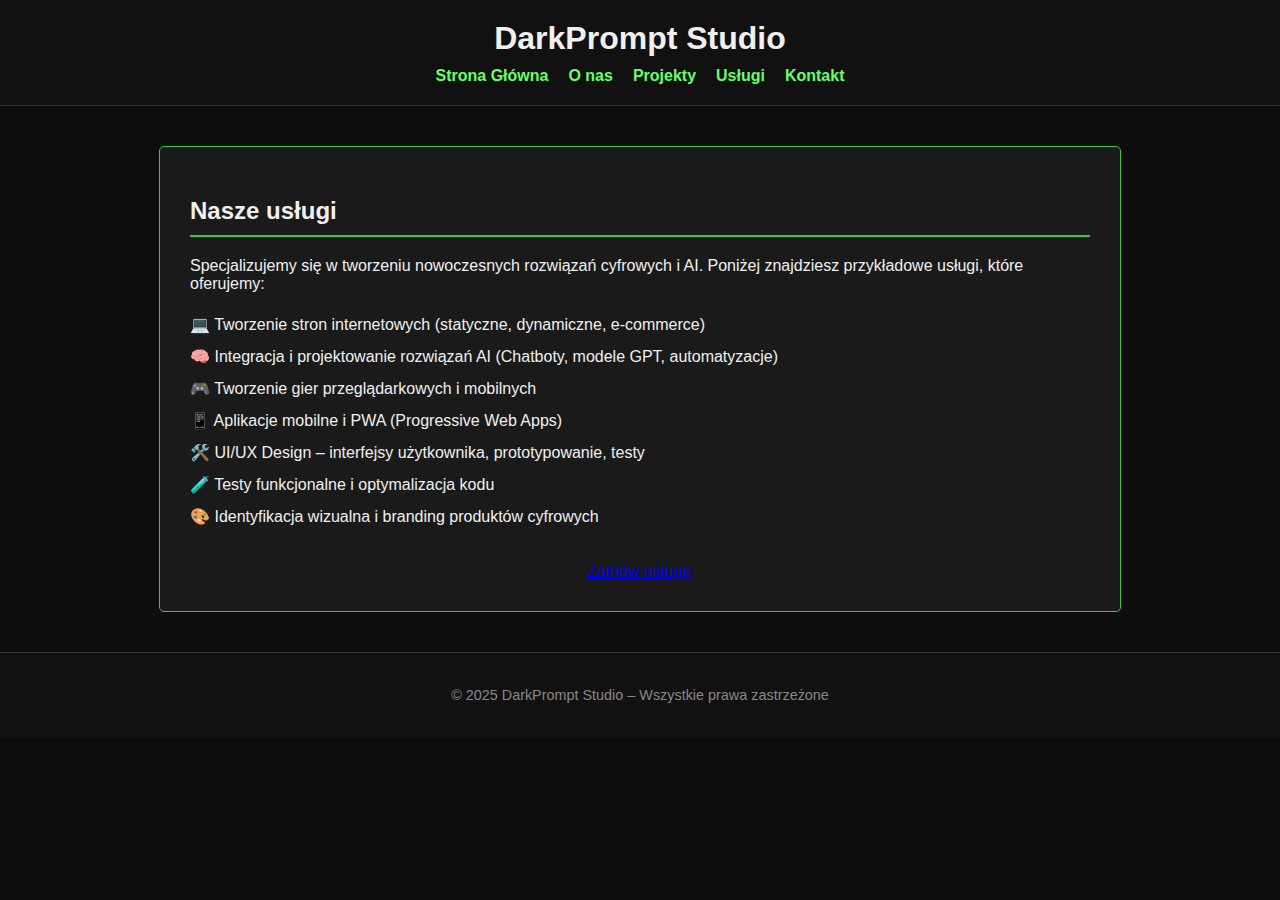
<file: uslugi.html>
<!DOCTYPE html>
<html lang="pl">
<head>
  <meta charset="UTF-8">
  <meta name="viewport" content="width=device-width, initial-scale=1.0">
  <title>DarkPrompt Studio – Portfolio</title>
  <link rel="icon" href="favicon.png" type="image/png">
  <link rel="stylesheet" href="style.css">
  <link href="https://fonts.googleapis.com/css2?family=Orbitron:wght@600&display=swap" rel="stylesheet">
</head>
<body class="body-bg">
  <header class="compact-header banner-header">
    <div class="container flex-header">
      <h1 class="logo-text">DarkPrompt <span>Studio</span></h1>
      <nav>
        <ul class="nav-menu">
          <li><a href="index.html" class="active">Strona Główna</a></li>
          <li><a href="o-mnie.html">O nas</a></li>
          <li><a href="projekty.html">Projekty</a></li>
          <li><a href="uslugi.html">Usługi</a></li>
          <li><a href="kontakt.html">Kontakt</a></li>
        </ul>
      </nav>
    </div>
  </header>

  <section class="glass-box neon-border" style="margin: 40px auto; max-width: 900px; padding: 30px;">
    <h2>Nasze usługi</h2>
    <p>Specjalizujemy się w tworzeniu nowoczesnych rozwiązań cyfrowych i AI. Poniżej znajdziesz przykładowe usługi, które oferujemy:</p>
    <ul style="list-style: none; padding: 0; line-height: 2;">
      <li>💻 Tworzenie stron internetowych (statyczne, dynamiczne, e-commerce)</li>
      <li>🧠 Integracja i projektowanie rozwiązań AI (Chatboty, modele GPT, automatyzacje)</li>
      <li>🎮 Tworzenie gier przeglądarkowych i mobilnych</li>
      <li>📱 Aplikacje mobilne i PWA (Progressive Web Apps)</li>
      <li>🛠️ UI/UX Design – interfejsy użytkownika, prototypowanie, testy</li>
      <li>🧪 Testy funkcjonalne i optymalizacja kodu</li>
      <li>🎨 Identyfikacja wizualna i branding produktów cyfrowych</li>
    </ul>
    <div style="margin-top: 30px; text-align: center;">
      <a href="kontakt.html" class="cta-button">Zamów usługę</a>
    </div>
  </section>

  <footer>
    <p>&copy; 2025 DarkPrompt Studio – Wszystkie prawa zastrzeżone</p>
  </footer>

  <script>
    function scrollSlider(direction) {
      const slider = document.getElementById('gallery-slider').style.display === 'none' ? document.getElementById('gallery-full-slider') : document.getElementById('gallery-slider');
      const scrollAmount = 320; // szerokość jednego obrazka + margines
      slider.scrollBy({
        left: direction * scrollAmount,
        behavior: 'smooth'
      });
    }

    function openGallery() {
      document.getElementById('gallery-modal').style.display = 'block';
    }

    function closeGallery() {
      document.getElementById('gallery-modal').style.display = 'none';
    }
  </script>
</body>
</html>
</file>
<file: style.css>
body {
  margin: 0;
  font-family: 'Segoe UI', Tahoma, Geneva, Verdana, sans-serif;
  background-color: #0d0d0d;
  color: #f0f0f0;
}

header {
  background-color: #111;
  padding: 20px;
  text-align: center;
  border-bottom: 1px solid #333;
}

header h1 {
  margin: 0;
  font-size: 2rem;
}

nav ul {
  list-style: none;
  padding: 0;
  margin: 10px 0 0;
  display: flex;
  justify-content: center;
  gap: 20px;
}

nav a {
  text-decoration: none;
  color: #66ff66;
  font-weight: bold;
  transition: color 0.3s;
}

nav a:hover {
  color: #33cc33;
}

main {
  padding: 40px 20px;
  max-width: 1000px;
  margin: auto;
}

section {
  margin-bottom: 60px;
  padding: 20px;
  border: 1px solid #33cc33;
  border-radius: 5px;
  background-color: #1a1a1a;
}

section + section {
  margin-top: 40px;
}

h2 {
  border-bottom: 2px solid #33cc33;
  padding-bottom: 10px;
  margin-bottom: 20px;
  font-size: 1.5rem;
}

ul {
  list-style: disc;
  padding-left: 20px;
}

footer {
  background-color: #111;
  text-align: center;
  padding: 20px;
  font-size: 0.9rem;
  color: #888;
  border-top: 1px solid #333;
}

form.formularz {
  display: flex;
  flex-direction: column;
  gap: 15px;
  max-width: 500px;
  margin-top: 20px;
}

form input,
form textarea {
  padding: 10px;
  background: #222;
  border: 1px solid #444;
  color: #f0f0f0;
  border-radius: 4px;
}

form button {
  padding: 10px;
  background-color: #33cc33;
  border: none;
  color: #000;
  font-weight: bold;
  cursor: pointer;
  border-radius: 4px;
  transition: background-color 0.3s;
}

form button:hover {
  background-color: #28a428;
}

img {
  max-width: 100%;
  height: auto;
  margin: 5px;
  border: 1px solid #33cc33;
  border-radius: 4px;
}

.projekty-galeria {
  display: flex;
  flex-wrap: wrap;
  justify-content: center;
  gap: 10px;
}

.projekty-galeria img {
  max-width: 100px;
  height: auto;
}

.projekty-galeria {
  justify-content: flex-start;
}

.projekt-box {
  width: 100%;
  max-width: 850px;
  padding: 20px;
  font-size: 1rem;
  box-shadow: 0 0 15px #00ffff;
  border-radius: 10px;
  background-color: #000;
  margin: 20px auto;
}
</file>
